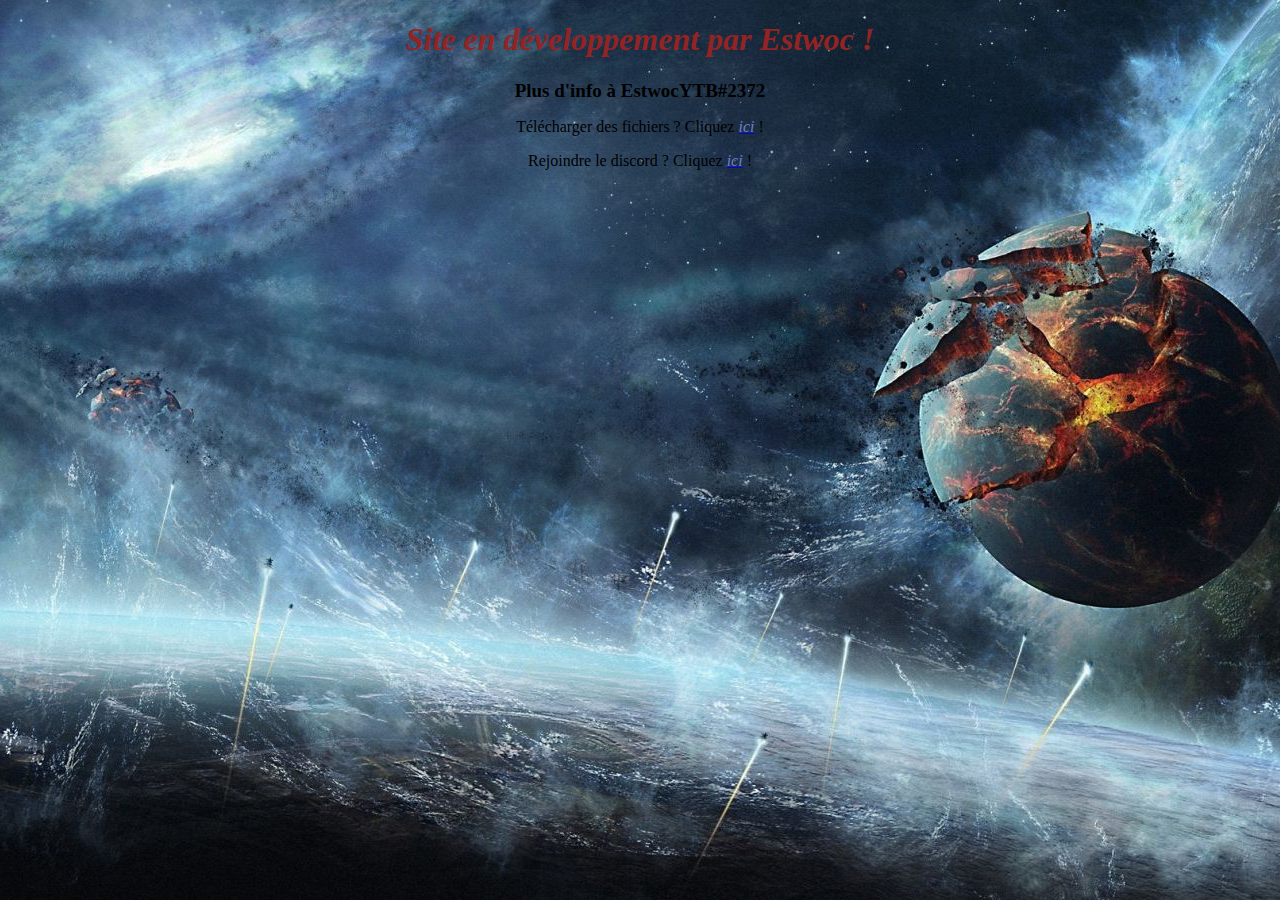
<file: index.html>
<!DOCTYPE html>
<html>
    <head>
        <meta charset="UTF-8" />
        <title>Redirection...</title>
    </head>

    <body>
        <script>
            const redirect = function() {
            console.log("Redirection...");
            window.location = "html/accueil.html";
            };

            setTimeout("redirect(), 5000");
        </script>

        <p>
            Redirection vers la page...
        </p>
    </body>
</html>
</file>
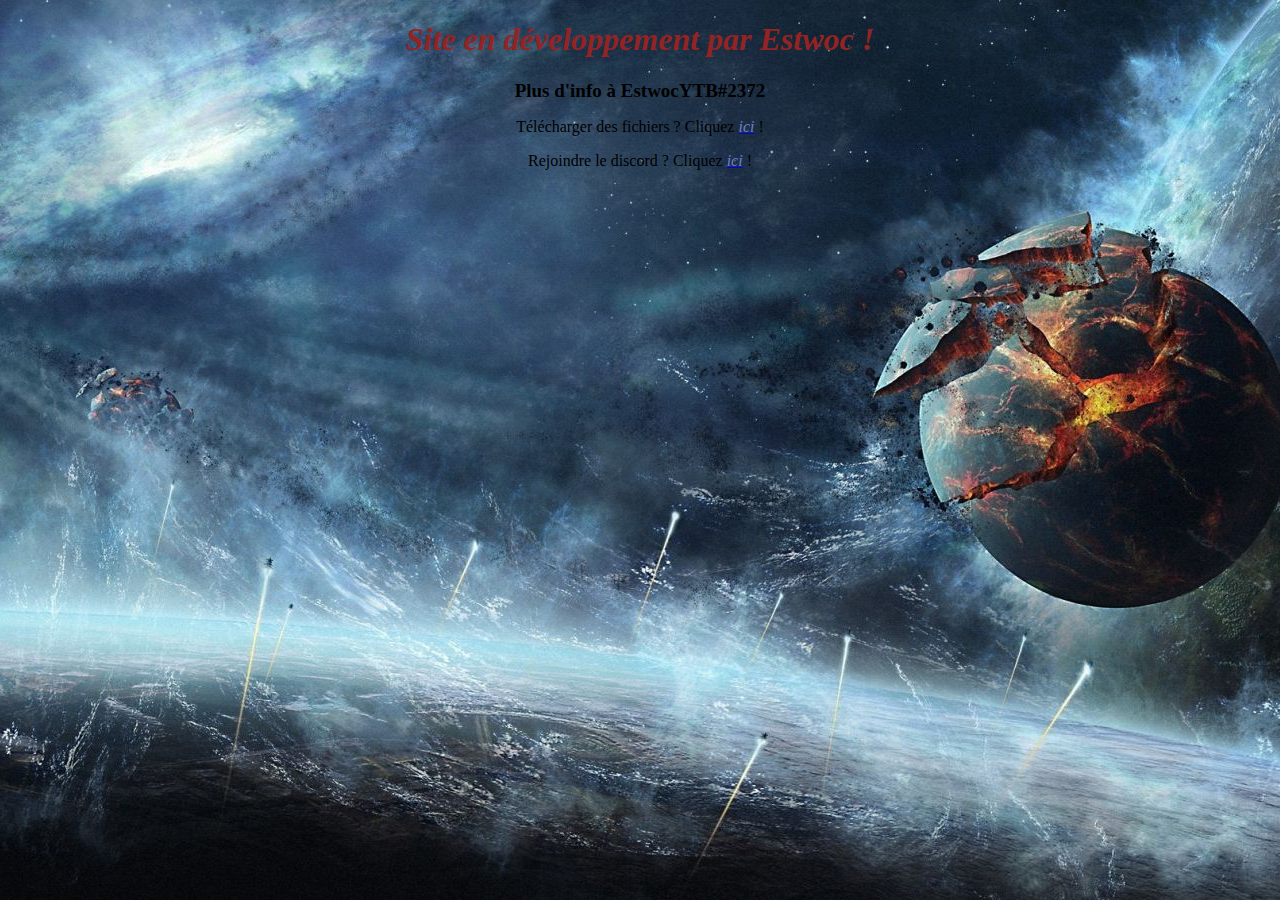
<file: html/accueil.html>
<!DOCTYPE html>
<html>
    <head>
        <meta charset="utf-8" />
        <link rel="stylesheet" href="../css/style.css" />
        <title>En Développement...</title>
    </head>

    <body>
        <h1 class="h1accueil"><em>Site en développement par Estwoc !</em></h1>

        <h2>Plus d'info à <strong>EstwocYTB#2372</strong></h2>

        <p>Télécharger des fichiers ? Cliquez <a href="download.html" target="_blank"><em><span class="clickhere">ici</span></em></a> !</p>

        <p>Rejoindre le discord ? Cliquez <a href="https://discord.com/" title="Rejoindre le discord?" target="_blank"><em><span class="clickhere">ici</span></em></a> !</p>


    </body>
</html>
</file>
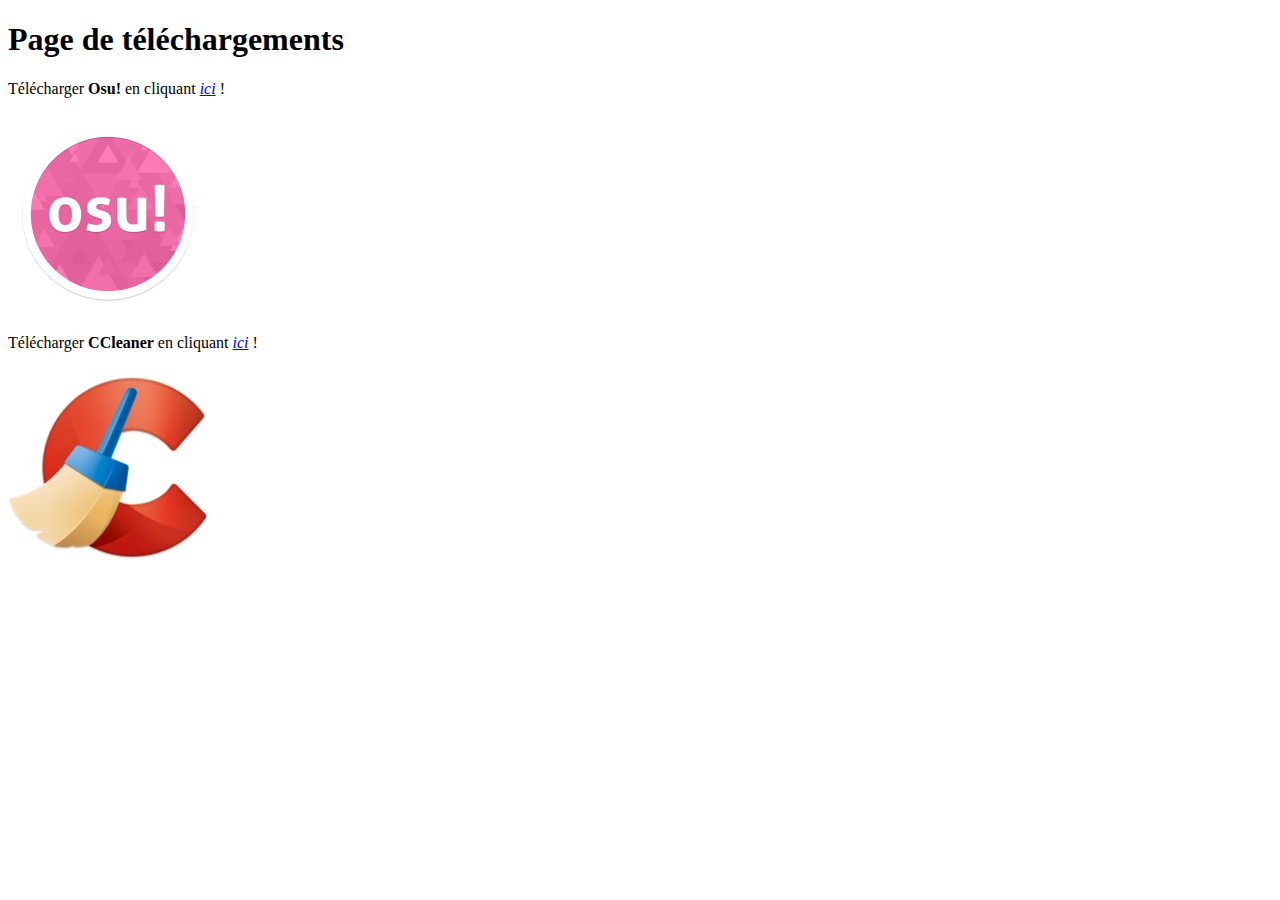
<file: html/download.html>
<!DOCTYPE html>
<html>
    <head>
        <meta charset="UTF-8" />
        <title>En Développement...</title>
    </head>

    <body>
        <h1>Page de téléchargements</h1>

        <p>Télécharger <strong>Osu!</strong> en cliquant <a href="../fichiersdl/osu!install.exe"><em>ici</em></a> !</p>

        <p>
            <a href="../packs/osu.jpg"><img src="../packs/osu.jpg" alt="Logo De Osu!" title="Cliquez pour voir en grand"/></a>
        </p>

        <p>Télécharger <strong>CCleaner</strong> en cliquant <a href="../fichiersdl/ccsetup589.exe"><em>ici</em></a> !</p>

        <p>
            <a href="../packs/ccleaner.jpg"><img src="../packs/ccleaner.jpg" alt="Logo De CCleaner" title="Cliquez pour voir en grand"/></a>
        </p>

    </body>
</html>
</file>
<file: css/style.css>
body
{
    background-image: url("../packs/background.jpg");
    background-attachment: scroll;
    background-repeat: no-repeat;
    background-position: -300px -160px;
}

.h1accueil
{
    color: rgb(148, 35, 35);
}

.gras
{
    font-weight: bold;
}

.clickhere
{
    color: rgb(108, 127, 202);
}

p
{
    font-size: 16px;
    font-family: serif, Arial, Helvetica, sans-serif;
    text-align: center;
}

h1
{
    font-size: 32px;
    font-family: serif, Arial, Helvetica, sans-serif;
    text-align: center;
}

h2
{
    font-size: 19px;
    font-family: serif, Arial, Helvetica, sans-serif;
    text-align: center;
}

em
{
    font-style: italic;
}

strong
{
    font-weight: bold;
}
</file>
